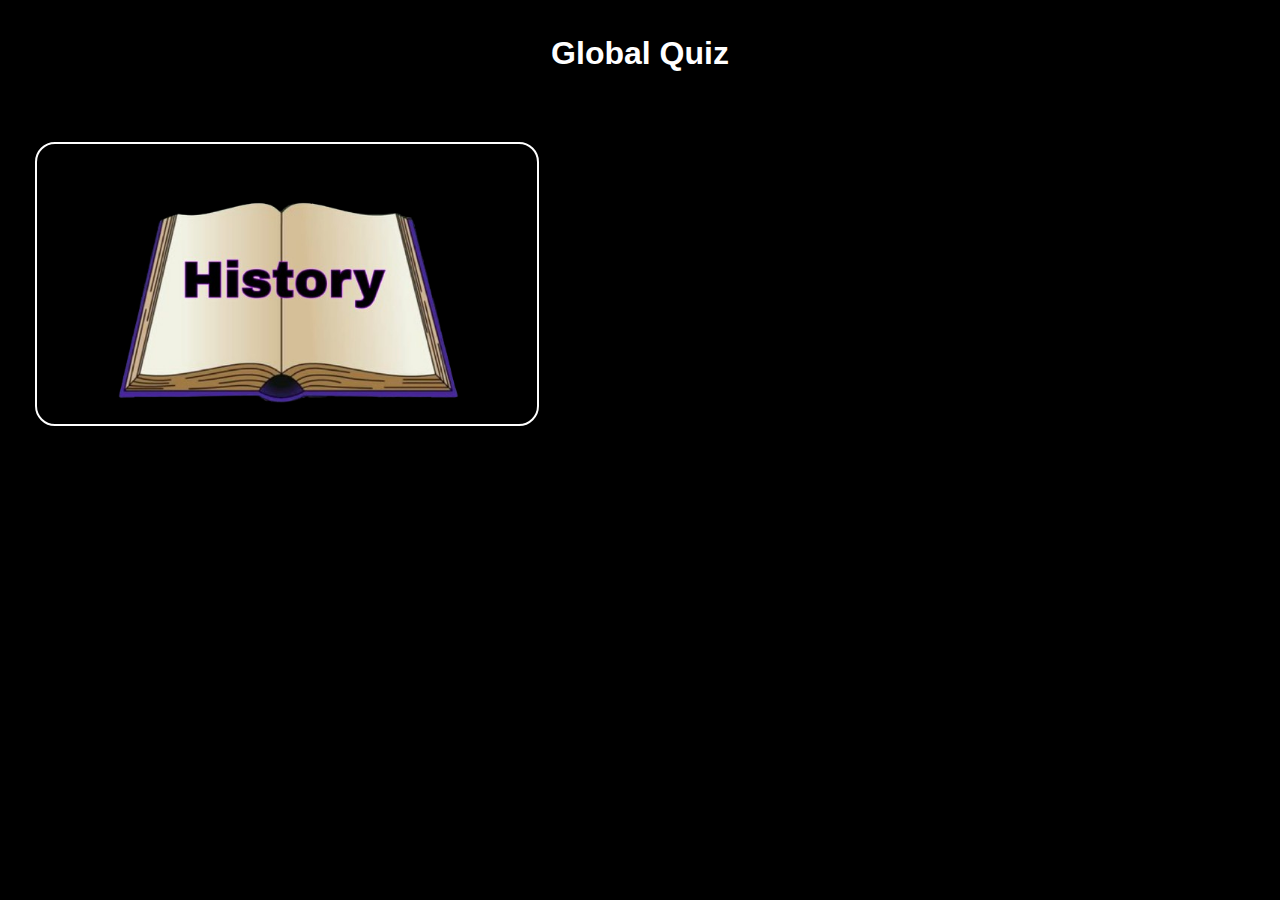
<file: index.html>
<!DOCTYPE html>
<html lang="pt-BR">
<head>
    <meta charset="UTF-8">
    <meta name="viewport" content="width=device-width, initial-scale=1.0">
    <title>Global Quiz</title>
    <link rel="stylesheet" href="style2.css">
</head>
<body>
    <h1>Global Quiz</h1>

        <a href="historia.html">
            <img src="book.jpg" alt="" width="500px">
        </a>

    
</body>
</html>
</file>
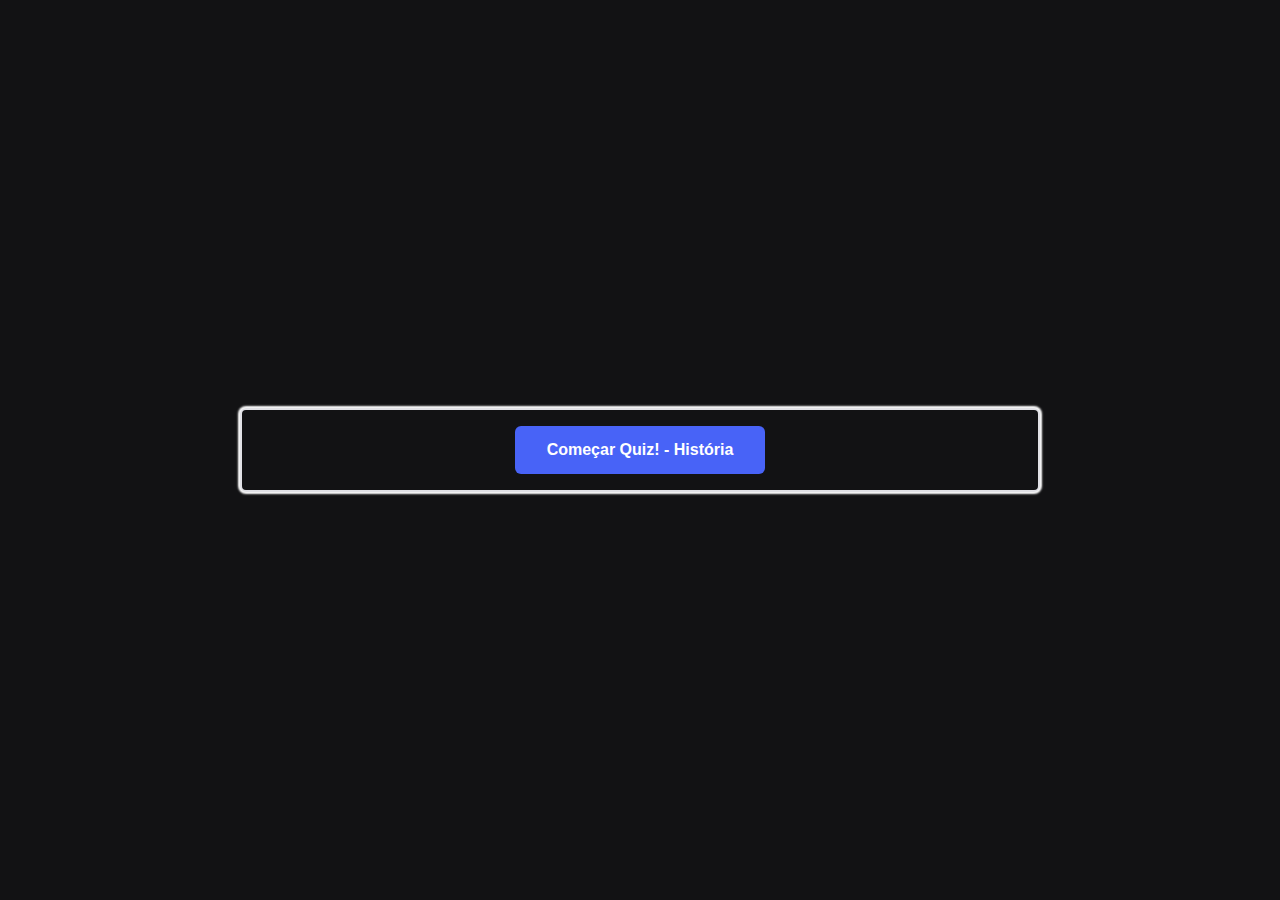
<file: historia.html>
<!DOCTYPE html>
<html lang="pt-BR">
<head>
  <meta charset="UTF-8">
  <meta http-equiv="X-UA-Compatible" content="IE=edge">
  <meta name="viewport" content="width=device-width, initial-scale=1.0">

  <link rel="stylesheet" href="style.css">
  <script src="script.js" async></script>

  <title>Quiz História</title>
</head>
<body>
  <div class="container">
    <div class="questions-container hide">
      <span class="question">Pergunta aqui?</span>
      <div class="answers-container">
        <button class="answer button">Resposta 1</button>
        <button class="answer button">Resposta 2</button>
        <button class="answer button">Resposta 3</button>
        <button class="answer button">Resposta 4</button>
      </div>
    </div>
    <div class="controls-container">
      <button class="start-quiz button">Começar Quiz! - História</button>
      <button class="next-question button hide">Próxima pergunta</button>
    </div>
  </div>
</body>
</html>
</file>
<file: style2.css>
* {
    padding: 0;
    margin: 0;
    font-family: Arial, Helvetica, sans-serif;
    background-color: black;
}

h1 {
    text-align: center;
    padding: 25px;
    margin: 10px;
    color: white;
}

.button {
    background-color: #4863f7;
    color: #fff;
    font-size: 16px;
    font-weight: bold;
    border: 0;
    border-radius: 6px;
    height: 48px;
    padding: 0 32px;
  
    transition: filter 0.1s;
  }

img {
    margin: 35px;
    border: solid 2px white;
    border-radius: 20px;
}
</file>
<file: style.css>
* {
    padding: 0;
    margin: 0;
    box-sizing: border-box;
  }
  
  button {
    cursor: pointer;
  }
  
  body {
    background-color: #121214;
    color: #fff;
    height: 100vh;
    display: flex;
    justify-content: center;
    align-items: center;
  }
  
  .container {
    background-color: #121214;
    width: 90%;
    max-width: 800px;
  
    border: 2px solid #e1e1e6;
    border-radius: 6px;
    padding: 16px;
    box-shadow: 0 0 2px 2px;
  
    display: flex;
    flex-direction: column;
    justify-content: center;
    align-items: center;
  }
  
  .questions-container {
    width: 100%;
    display: flex;
    flex-direction: column;
    align-items: center;
    gap: 24px;
  }
  
  .question {
    font-size: 24px;
    font-weight: bold;
    text-align: center;
    font-family: Arial, Helvetica, sans-serif;
  }
  
  .answers-container {
    width: 100%;
    display: grid;
    grid-template-columns: 1fr 1fr;
    gap: 16px;
  }
  
  .answer:disabled {
    cursor: not-allowed;
  }
  
  .next-question {
    margin-top: 32px;
  }
  
  .button {
    background-color: #4863f7;
    color: #fff;
    font-size: 16px;
    font-weight: bold;
    border: 0;
    border-radius: 6px;
    height: 48px;
    padding: 0 32px;
  
    transition: filter 0.1s;
  }
  
  .button:not(:disabled):hover {
    filter: brightness(0.8);
  }
  
  /* Finish game */
  .final-message {
    font-size: 20px;
    text-align: center;
  }
  
  .final-message span {
    display: block;
    margin-top: 8px;
  }
  
  /* General styles */
  .hide {
    display: none;
  }
  
  .correct {
    background-color: #049b48;
  }
  
  .incorrect {
    background-color: #a10101;
  }

  .divbutao {
    display: flex;
    gap: 10px;
  }

  .divbutao a {
    color: white;
    text-decoration: none;
  }
</file>
